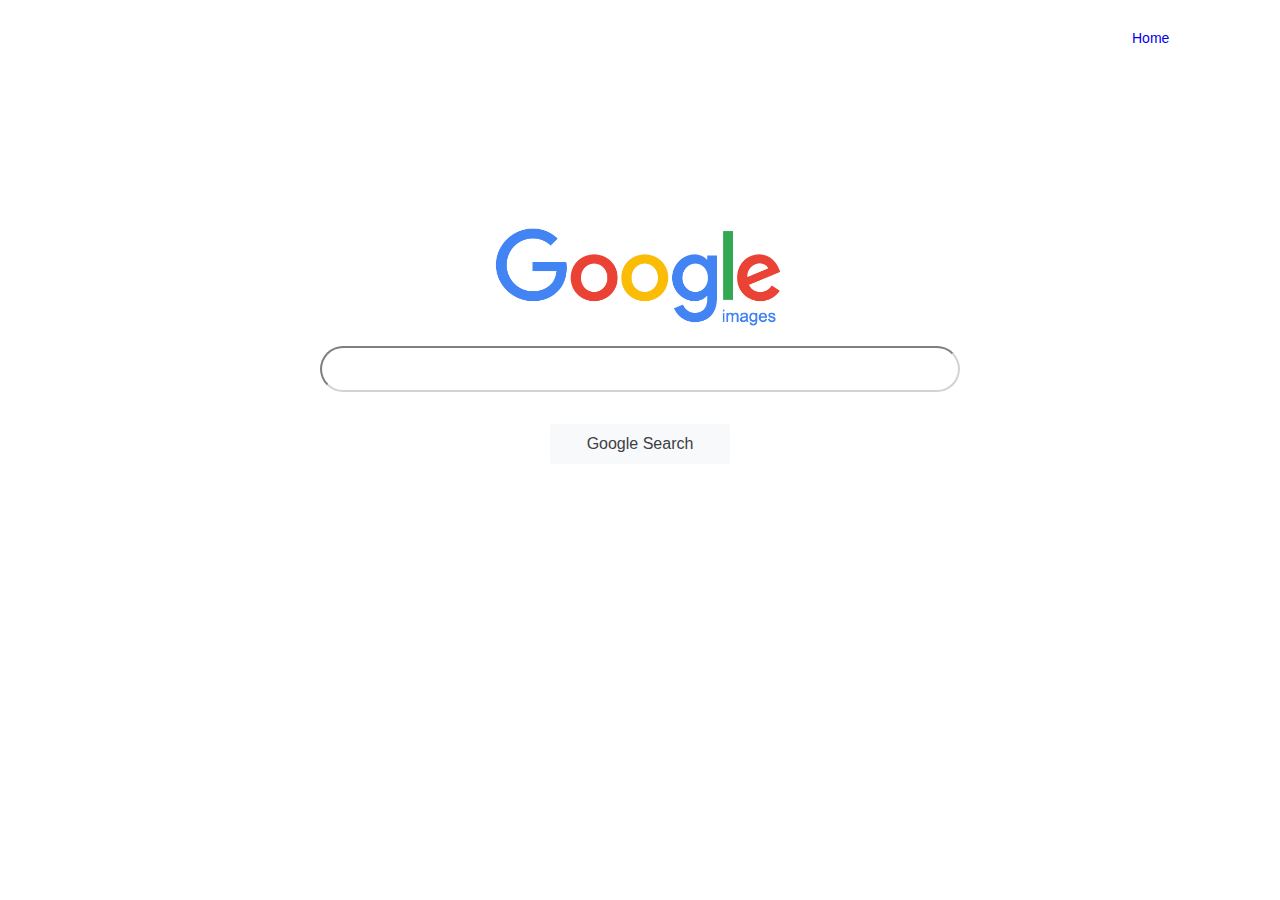
<file: images.html>
<!DOCTYPE html>
<html lang="en">
<head>
    <meta charset="UTF-8">
    <meta http-equiv="X-UA-Compatible" content="IE=edge">
    <meta name="viewport" content="width=device-width, initial-scale=1.0">
    <title>Google Images</title>
    <link rel="icon" href="google_favicon.png">
    <link rel="stylesheet" href="styles.css">
</head>
<body>
    <div class="links">
        <a href="index.html">Home</a>
    </div>
    <div>
        <img id="lg2" src="google_image_logo.png" alt="Google Images Webpage Logo">
    </div>
    <form action="http://google.com/search">
        <input class="sb1" type="text" name="q">
        <input type="hidden" name="tbm" value="isch"> 
        <div class="btn">
            <input class="btn1" type="submit" value="Google Search">
        </div>
    </form>
</body>
</html>
</file>
<file: styles.css>
.sb1 {
    display: block;
    margin: 0 auto;
    width: 50%;
    height: 40px;
    border-radius: 30px;
    border-color: lightgray;
    outline: 0;
    text-indent: 20px;
    font-size: 16px;
}

.btn {
    display: flex;
    justify-content: center;
    margin-top: 20px;
}

a {
    width: 60px;
    font-family: Arial, Helvetica, sans-serif;
    font-size: 14px;
    text-decoration: none;
}
a:visited {
    color: black;
    text-decoration: none;
}
.links {
    display: flex;
    justify-content: end;
    margin: 30px 80px 0 0;
}

#lg1 {
    display: block;
    height: 110px;
    margin: 170px auto 20px auto;
}

.btn1 {
    background-color: #f8f9fa;
    font-family: Arial, Helvetica, sans-serif;
    font-size: medium;
    color: #3c4043;
    width: 180px;
    height: 40px;
    margin: 12px;
    border: none;
    border-radius: 2px;
}
.btn1:hover,
.sb1:hover {
    box-shadow: 1px 1px 2px 2px lightgrey;
}

#lg2 {
    display: block;
    height: 140px;
    margin: 160px auto 0 auto;
}
#lg3 {
    height: 25px;
    position: absolute;
    top: 20px;
    left: 16px;
}

#as {
    margin: 45px auto 25px 30px;
    font-family: Arial, Helvetica, sans-serif;
    font-weight: 100;
    font-size: 20px;
    color: #DD4B3A;
}

table{
    margin:20px auto auto 30px;
    font-family: Arial, Helvetica, sans-serif;
    font-size: 13px;
    width:80%;
}
tr{
    height: 50px;
}
.c1{
    font-size: small;
}
.c2{
    font-size: 12px;
    color: #555555;
}
.sb2{
    width: 650px;
    height: 20px;
    text-indent: 10px;
    align-items: flex-end;
}
#btn2{
    background-color: #4888EF;
    color: white;
    font-family: Arial, Helvetica, sans-serif;
    font-size: small;
    height: 30px;
    width: 140px;
    border: none;
}
</file>
